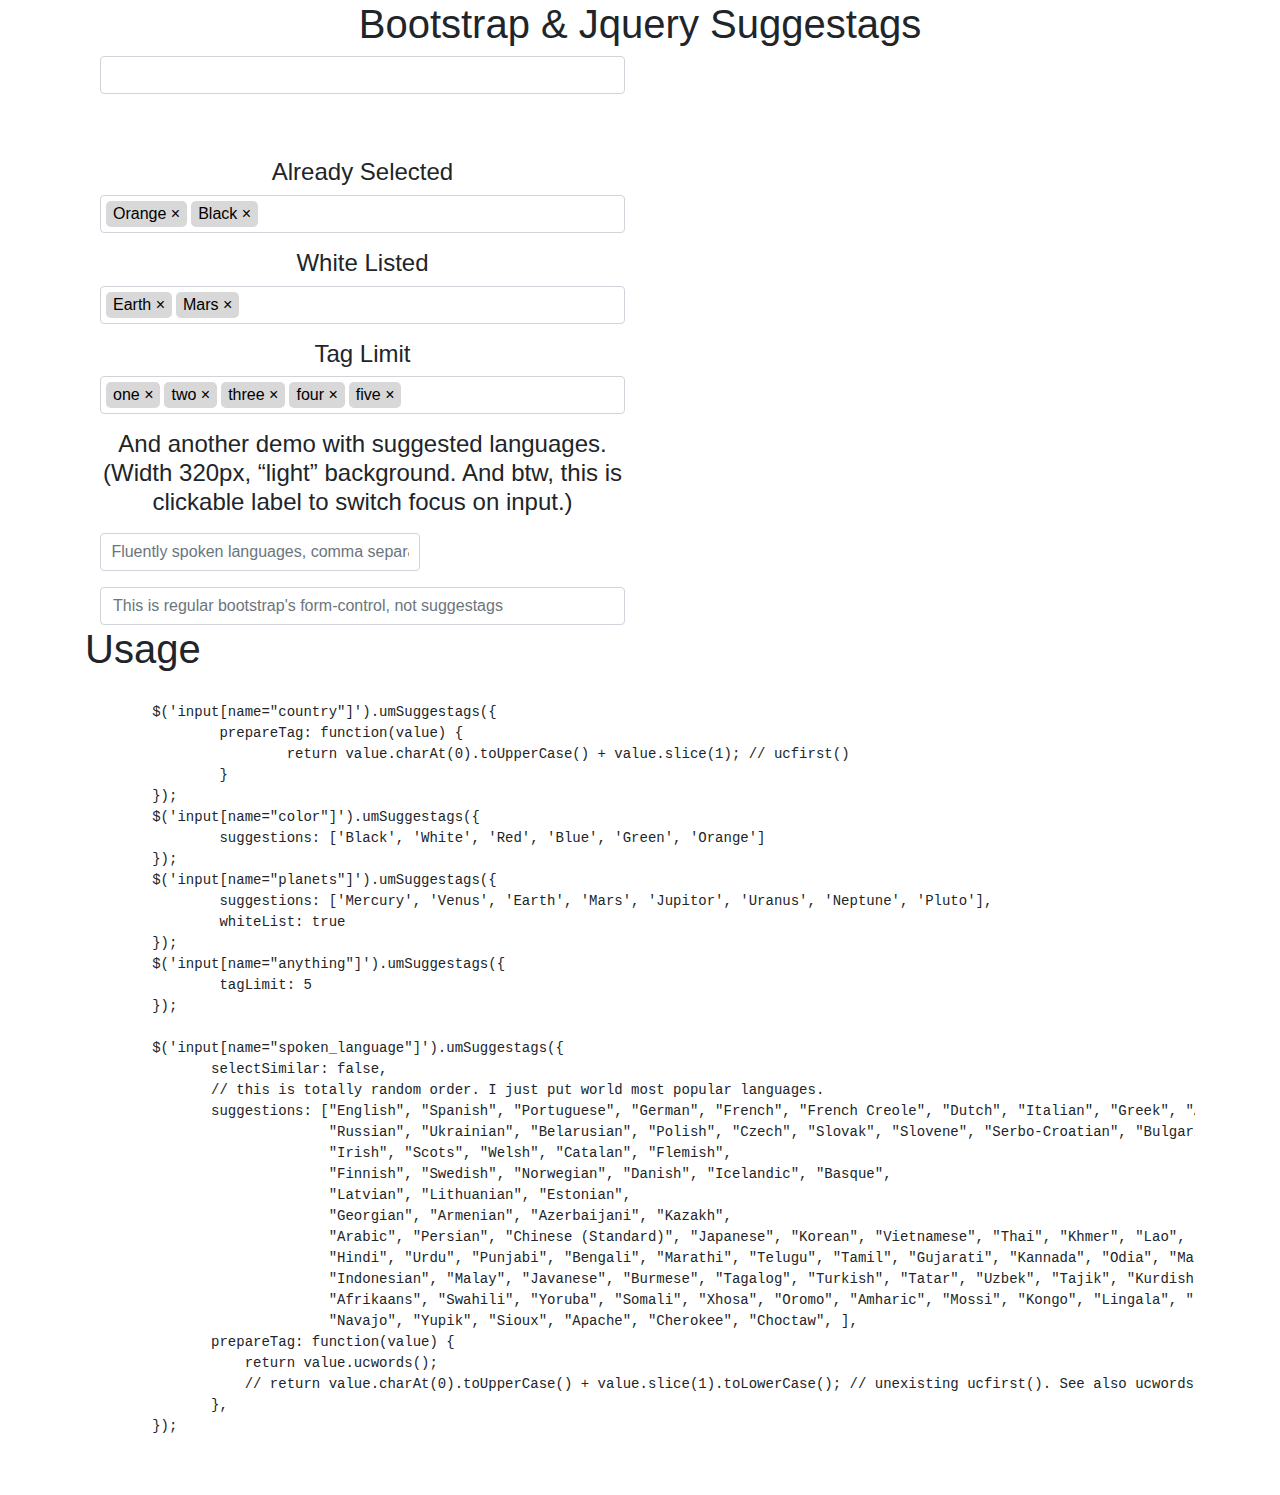
<file: languages.html>
<!DOCTYPE html>
<html>
<head>
<meta charset="utf-8">
<meta http-equiv="X-UA-Compatible" content="IE=edge">
<meta name="viewport" content="width=device-width, initial-scale=1">
<title>Jquery Suggestags :: languages</title>

<link rel="stylesheet" type="text/css" href="./js/jq.suggestags/suggestags.css" />
<link rel="stylesheet" href="https://stackpath.bootstrapcdn.com/bootstrap/4.3.1/css/bootstrap.min.css" integrity="sha384-ggOyR0iXCbMQv3Xipma34MD+dH/1fQ784/j6cY/iJTQUOhcWr7x9JvoRxT2MZw1T" crossorigin="anonymous" />

<script src="https://code.jquery.com/jquery-3.5.1.min.js" integrity="sha256-9/aliU8dGd2tb6OSsuzixeV4y/faTqgFtohetphbbj0=" crossorigin="anonymous"></script>
<script src="https://stackpath.bootstrapcdn.com/bootstrap/4.3.1/js/bootstrap.min.js" integrity="sha384-JjSmVgyd0p3pXB1rRibZUAYoIIy6OrQ6VrjIEaFf/nJGzIxFDsf4x0xIM+B07jRM" crossorigin="anonymous"></script>

<script type="text/javascript" src="./js/jq.suggestags/suggestags.js"></script>
</head>
<body>
<header>
	<div class="container">
		<h1 class="text-center">Bootstrap &amp; Jquery Suggestags</h1>
	</div>
</header>

<style>
#spoken_language div :focus {
  color: #495057;
  background-color: #fff;
  border-color: #80bdff;
  outline: 0;
  box-shadow: 0 0 0 0.2rem rgba(0, 123, 255, 0.25);
}
</style>

<div class="container" style="min-height:360px;">
	<div class="col-md-3"></div>
	<div class="col-md-6 text-center">
		<div class="form-group">
			<input type="text" class="form-control" name="country"/>
		</div>
		<br><br>
		<h4>Already Selected</h4>
		<div class="form-group">
			<input type="text" class="form-control" name="color" value="Orange,Black"/>
		</div>
		<h4>White Listed</h4>
		<div class="form-group">
			<input type="text" class="form-control" name="planets" value="Earth,Mars"/>
		</div>
		<h4>Tag Limit</h4>
		<div class="form-group">
			<input type="text" class="form-control" name="anything" value="one,two,three,four,five,six"/>
		</div>
		<h4><label for="spoken_language">And another demo with suggested languages. (Width 320px, “light” background. And btw, this is clickable label to switch focus on input.)</label></h4>
		<div class="form-group">
                        <div style="width: 320px;">
			<input type="text" class="form-control font-weight-bold amsify-light" name="spoken_language" id="spoken_language" placeholder="Fluently spoken languages, comma separated" />
                        </div>
		</div>

        	<input type="text" class="form-control" placeholder="This is regular bootstrap's form-control, not suggestags" />
	</div>
	<div class="col-md-3"></div>
</div>
<footer>
	<div class="container">
		<h1 class="text-left">Usage</h1>
		<pre>
			<code>
	$('input[name="country"]').umSuggestags({
		prepareTag: function(value) {
			return value.charAt(0).toUpperCase() + value.slice(1); // ucfirst()
		}
	});
	$('input[name="color"]').umSuggestags({
		suggestions: ['Black', 'White', 'Red', 'Blue', 'Green', 'Orange']
	});
	$('input[name="planets"]').umSuggestags({
		suggestions: ['Mercury', 'Venus', 'Earth', 'Mars', 'Jupitor', 'Uranus', 'Neptune', 'Pluto'],
		whiteList: true
	});
	$('input[name="anything"]').umSuggestags({
		tagLimit: 5
	});

        $('input[name="spoken_language"]').umSuggestags({
               selectSimilar: false,
               // this is totally random order. I just put world most popular languages.
               suggestions: ["English", "Spanish", "Portuguese", "German", "French", "French Creole", "Dutch", "Italian", "Greek", "Albanian", "Hebrew",
                             "Russian", "Ukrainian", "Belarusian", "Polish", "Czech", "Slovak", "Slovene", "Serbo-Croatian", "Bulgarian", "Macedonian", "Hungarian", "Romanian",
                             "Irish", "Scots", "Welsh", "Catalan", "Flemish",
                             "Finnish", "Swedish", "Norwegian", "Danish", "Icelandic", "Basque",
                             "Latvian", "Lithuanian", "Estonian",
                             "Georgian", "Armenian", "Azerbaijani", "Kazakh",
                             "Arabic", "Persian", "Chinese (Standard)", "Japanese", "Korean", "Vietnamese", "Thai", "Khmer", "Lao", "Mongolian", "Cebuano",
                             "Hindi", "Urdu", "Punjabi", "Bengali", "Marathi", "Telugu", "Tamil", "Gujarati", "Kannada", "Odia", "Malayalam", "Sanskrit",
                             "Indonesian", "Malay", "Javanese", "Burmese", "Tagalog", "Turkish", "Tatar", "Uzbek", "Tajik", "Kurdish",
                             "Afrikaans", "Swahili", "Yoruba", "Somali", "Xhosa", "Oromo", "Amharic", "Mossi", "Kongo", "Lingala", "Igbo", "Hausa", "Fulani", "Berber",
                             "Navajo", "Yupik", "Sioux", "Apache", "Cherokee", "Choctaw", ],
               prepareTag: function(value) {
                   return value.ucwords();
                   // return value.charAt(0).toUpperCase() + value.slice(1).toLowerCase(); // unexisting ucfirst(). See also ucwords();
               },
        });
			</code>
		</pre>
	</div>
</footer>
<!-- -->
<script type="text/javascript">
	$('input[name="country"]').umSuggestags({
		prepareTag: function(value) {
			return value.charAt(0).toUpperCase() + value.slice(1); // ucfirst()
		}
	});
	$('input[name="color"]').umSuggestags({
		suggestions: ['Black', 'White', 'Red', 'Blue', 'Green', 'Orange']
	});
	$('input[name="planets"]').umSuggestags({
		suggestions: ['Mercury', 'Venus', 'Earth', 'Mars', 'Jupitor', 'Uranus', 'Neptune', 'Pluto'],
		whiteList: true
	});
	$('input[name="anything"]').umSuggestags({
		tagLimit: 5
	});

        $('input[name="spoken_language"]').umSuggestags({
               selectSimilar: false,
               // this is totally random order. I just put world most popular languages.
               suggestions: ["English", "Spanish", "Portuguese", "German", "French", "French Creole", "Dutch", "Italian", "Greek", "Albanian", "Hebrew",
                             "Russian", "Ukrainian", "Belarusian", "Polish", "Czech", "Slovak", "Slovene", "Serbo-Croatian", "Bulgarian", "Macedonian", "Hungarian", "Romanian",
                             "Irish", "Scots", "Welsh", "Catalan", "Flemish",
                             "Finnish", "Swedish", "Norwegian", "Danish", "Icelandic", "Basque",
                             "Latvian", "Lithuanian", "Estonian",
                             "Georgian", "Armenian", "Azerbaijani", "Kazakh",
                             "Arabic", "Persian", "Chinese (Standard)", "Japanese", "Korean", "Vietnamese", "Thai", "Khmer", "Lao", "Mongolian", "Cebuano",
                             "Hindi", "Urdu", "Punjabi", "Bengali", "Marathi", "Telugu", "Tamil", "Gujarati", "Kannada", "Odia", "Malayalam", "Sanskrit",
                             "Indonesian", "Malay", "Javanese", "Burmese", "Tagalog", "Turkish", "Tatar", "Uzbek", "Tajik", "Kurdish",
                             "Afrikaans", "Swahili", "Yoruba", "Somali", "Xhosa", "Oromo", "Amharic", "Mossi", "Kongo", "Lingala", "Igbo", "Hausa", "Fulani", "Berber",
                             "Navajo", "Yupik", "Sioux", "Apache", "Cherokee", "Choctaw", ],
               prepareTag: function(value) {
                   // return value.ucwords();
                   return value.charAt(0).toUpperCase() + value.slice(1).toLowerCase();
               },
        });

</script>

</body>
</html>
</file>
<file: js/jq.suggestags/suggestags.css>
/* DEBUG, not used.
.wt-rmv {
	outline: 2px solid lime !important;
}

.to-rmv {
	outline: 2px solid red !important;
}
*/

.umsg-suggestags-input[placeholder]:empty:before {
        content: attr(placeholder);
        white-space: nowrap;
        font-weight: normal;
        /* font-style: italic; */
        color: #6c757d; /* bootstrap color placeholders */

        /* avoid placeholder overflow */
	overflow: hidden;
	position: absolute;
	left: .65rem;
	right: .65rem;
	/* next to vertically align the placeholder */
        top: 0;
        bottom: 0;
        display: flex;
        align-items: center;
}

.umsg-suggestags-input-area {
	position: relative; /* avoid placeholder overflow */
}

/* Attempt to reproduce standard style of input control in Chrome browser, 2021. */
.umsg-suggestags-area {
        width: 100%; /* AK: I just want it. Use wrapper container if you don't need 100% width. */
        overflow-x: hidden; /* keep it inside of the dialog boxes */

	outline: 1px solid #4f4f4f;
	border-radius: 3px;
}

.umsg-suggestags-area:focus-within {
	outline-width: 2px;
}

/* Bootstrap4 style */
.form-input-custom + .umsg-suggestags-area, /* bs3 */
.form-control + .umsg-suggestags-area {
        /* discard styles for unstyled control */
	outline: none;
	border-radius: 0;
}

/*.form-input-custom + .umsg-suggestags-area:focus-within, not exiss in bs3 */
.form-control + .umsg-suggestags-area:focus-within { /* style outer div on focus of the editable div. This is copy from regular Bootstrap v4.
                                                        Warning! "overflow: hidden" on wrapper element may destroy box-shadow effect.
                                                      */
        border-radius: 0.25rem;
        box-shadow: 0 0 0 0.2rem rgba(0, 123, 255, 0.25);
}

.umsg-suggestags-area
.umsg-suggestags-input-area {
        padding: 3px 5px; /* fixme! Please override if something will not work as expected! */

        text-align: left;
        height: auto;
        overflow-x: hidden; /* keep placeholder inside */
}

/* this is input line for new tags, that will be appended */
.umsg-suggestags-area
.umsg-suggestags-input-area
.umsg-suggestags-input {
        padding: 3px 5px; /* fixme! Please override if something will not work as expected! */
        padding-left: 5px !important; /* Important required to override horizontal padding. But let vertical padding to be overridden, if required. */
                          /* AK: originally "0 4px", but we need vertical padding equal to the padding for the block for entered tag. */
        border: 0;
        display: inline-block; /* AK: required for <div>-based input */
}

.umsg-suggestags-area
.umsg-suggestags-input-area:hover {
        cursor: text;
}

.umsg-suggestags-area
.umsg-suggestags-input-area
.umsg-suggestags-input:focus {
        outline: 0;
}

.form-control.umsg-focus {
        border-color: #66afe9;
        outline: 0;
        -webkit-box-shadow: inset 0 1px 1px rgba(0,0,0,.075), 0 0 8px rgba(102,175,233,.6);
        box-shadow: inset 0 1px 1px rgba(0,0,0,.075), 0 0 8px rgba(102,175,233,.6);
}

.form-control.umsg-focus-light {
        border-color: #cacaca;
        outline: 0;
        -webkit-box-shadow: inset 0 1px 1px rgba(0,0,0,.075), 0 0 8px rgba(189, 189, 189, 0.6);
        box-shadow: inset 0 1px 1px rgba(0,0,0,.075), 0 0 8px rgba(189, 189, 189, 0.6);
}

.umsg-suggestags-area
.umsg-suggestags-label {
        cursor: pointer;
}

.umsg-toggle-suggestags {
        float: right;
        cursor: pointer;
}

.umsg-suggestags-area
.umsg-suggestags-list {
        display: none;
        position: absolute;
        background: white;
        border: 1px solid #dedede;
        z-index: 999;/*1;*/
        /* min-width: 200px; // AK: I decided that optimal minimum width can be sensitive to the kind of suggested items. I would better make this an option in JS code. */
}

.umsg-suggestags-area
.umsg-suggestags-list
ul.umsg-list {
        list-style: none;
        padding: 3px 0;
        margin: 0; /* AK: bootstrap adding 1em margin to the bottom of <UL>, but we don't need it here. */
        max-height: 12.3rem; /* !!! Feel free to increase !!! 150px works great too! */
        overflow-y: auto;
}

.umsg-suggestags-area
.umsg-suggestags-list
ul.umsg-list
li.umsg-list-item {
        text-align: left;
        cursor: pointer;
        padding: 0 10px;
}

.form-control + .umsg-suggestags-area
.umsg-suggestags-list
ul.umsg-list
li.umsg-list-item:sel {
        background: #717171;
        color: white;
        -moz-box-shadow:    inset 0 0 10px #000;
        -webkit-box-shadow: inset 0 0 10px #000;
        box-shadow:         inset 0 0 10px #000;
}

.umsg-suggestags-area
.umsg-suggestags-list
ul.umsg-list
li.umsg-list-group {
        text-align: left;
        padding: 0 10px;
        font-weight: bold;
}

.umsg-suggestags-area
.umsg-suggestags-list
ul.umsg-list
li.umsg-item-pad {
         padding-left: 30px;
}

.umsg-suggestags-area
.umsg-suggestags-list
ul.umsg-list
li.umsg-item-noresult {
        display: none;
        color: #ff6060;
        font-weight: bold;
        text-align: center;
}

.umsg-suggestags-area
.umsg-suggestags-list
.umsg-select-input {
        display: none;
}

.umsg-suggestags-area
.umsg-suggestags-list
ul.umsg-list
li.sel {
        background: #d9d8d8;
}

.umsg-suggestags-area
.umsg-suggestags-list
ul.umsg-list
li.umsg-item-pad.sel {
        font-weight: normal;
}

/*
.umsg-suggestags-area
.umsg-suggestags-input-area {
        min-height: 40px; // set it for empty input box to avoid jumps/shifts when start typing
}
 */

/* written tag */
.umsg-suggestags-input-area
.umsg-select-tag {
        cursor: default;
        padding: 5px 7px;
        margin: 1px 4px 2px 0; /* +2 for multiline tags. But make inputArea 2px less in JS */
        -webkit-border-radius: 5px; /* originally 2px */
        -moz-border-radius: 5px;
        border-radius: 5px;
        display: inline-block;
}

.umsg-suggestags-input-area
.umsg-select-tag.umsg-col-bg {
        background: #d8d8d8;
        color: black;
	line-height: 1;
}

/*.umsg-suggestags-input-area
.umsg-select-tag:hover {
        background: #737373;
        color: white;
}*/

.umsg-suggestags-input-area
.disabled.umsg-select-tag {
        background: #eaeaea;
        color: #b9b9b9;
	line-height: 1;
        pointer-events: none;
}

/* flash color (to draw user attention to some added/changed element). Playground: https://jsfiddle.net/utilmind/fc8j01yu/ */
@-webkit-keyframes flash-umsg {
    30% { background-color: #f57f7f; }
}
@keyframes flash-umsg {
    30% { background-color: #f57f7f; }
}

.umsg-suggestags-input-area
.flash.umsg-select-tag {
	-webkit-animation: flash-umsg 1s 1 linear;
	animation: flash-umsg 1s 1 linear;
}

@media (prefers-reduced-motion: reduce) {
	.umsg-suggestags-input-area
	.flash.umsg-select-tag {
        	-webkit-animation: flash-umsg .3s 1 linear;
		animation: flash-umsg .3s 1 linear;
        }
}


.umsg-suggestags-input-area
.umsg-remove-tag {
        cursor: pointer;
}

.umsg-no-suggestion {
        display: none;
        opacity: 0.7;
}


/* ...and little "canonical" customization for color scheme.
   Add .umsg-light class into <input> for "light" background.
  */
.umsg-suggestags-input-area.umsg-light
.umsg-select-tag.umsg-col-bg {
        background: #eee;
}
.umsg-light
.umsg-remove-tag {
        color: #999;
}
</file>
